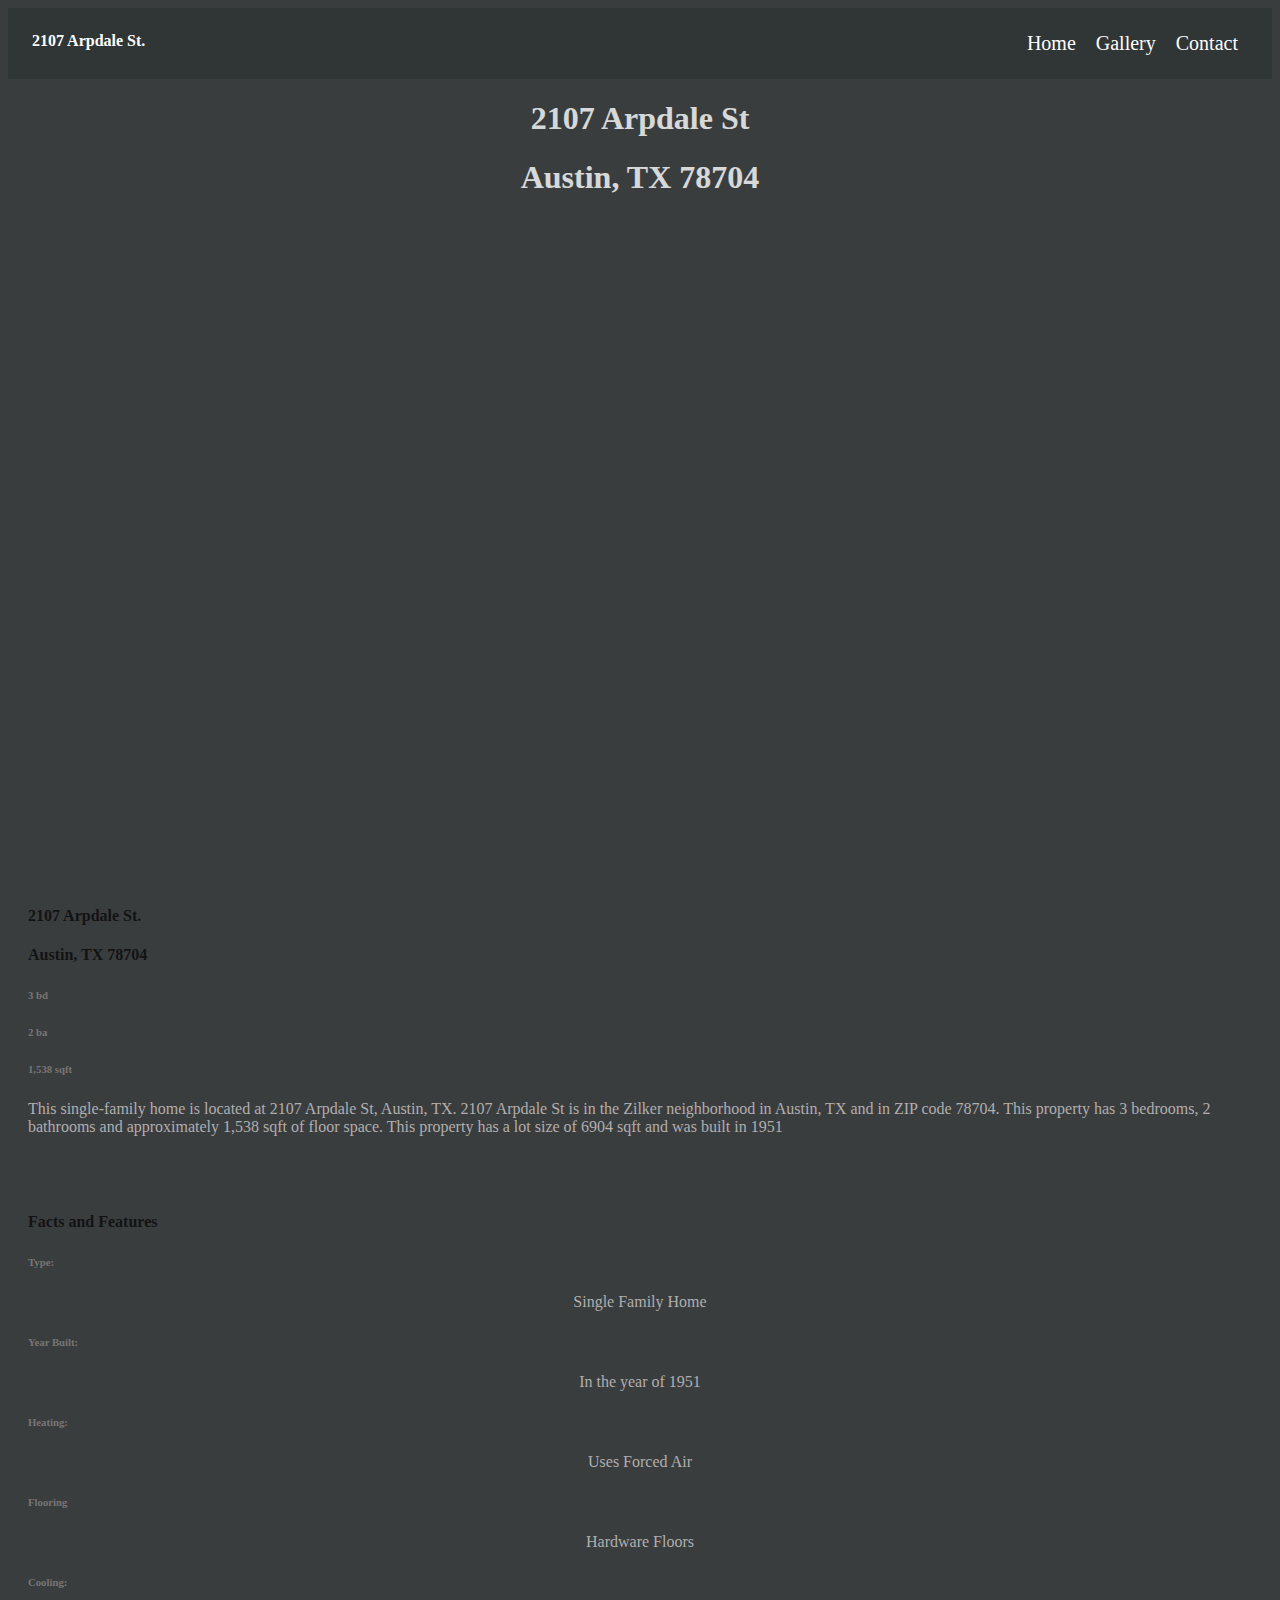
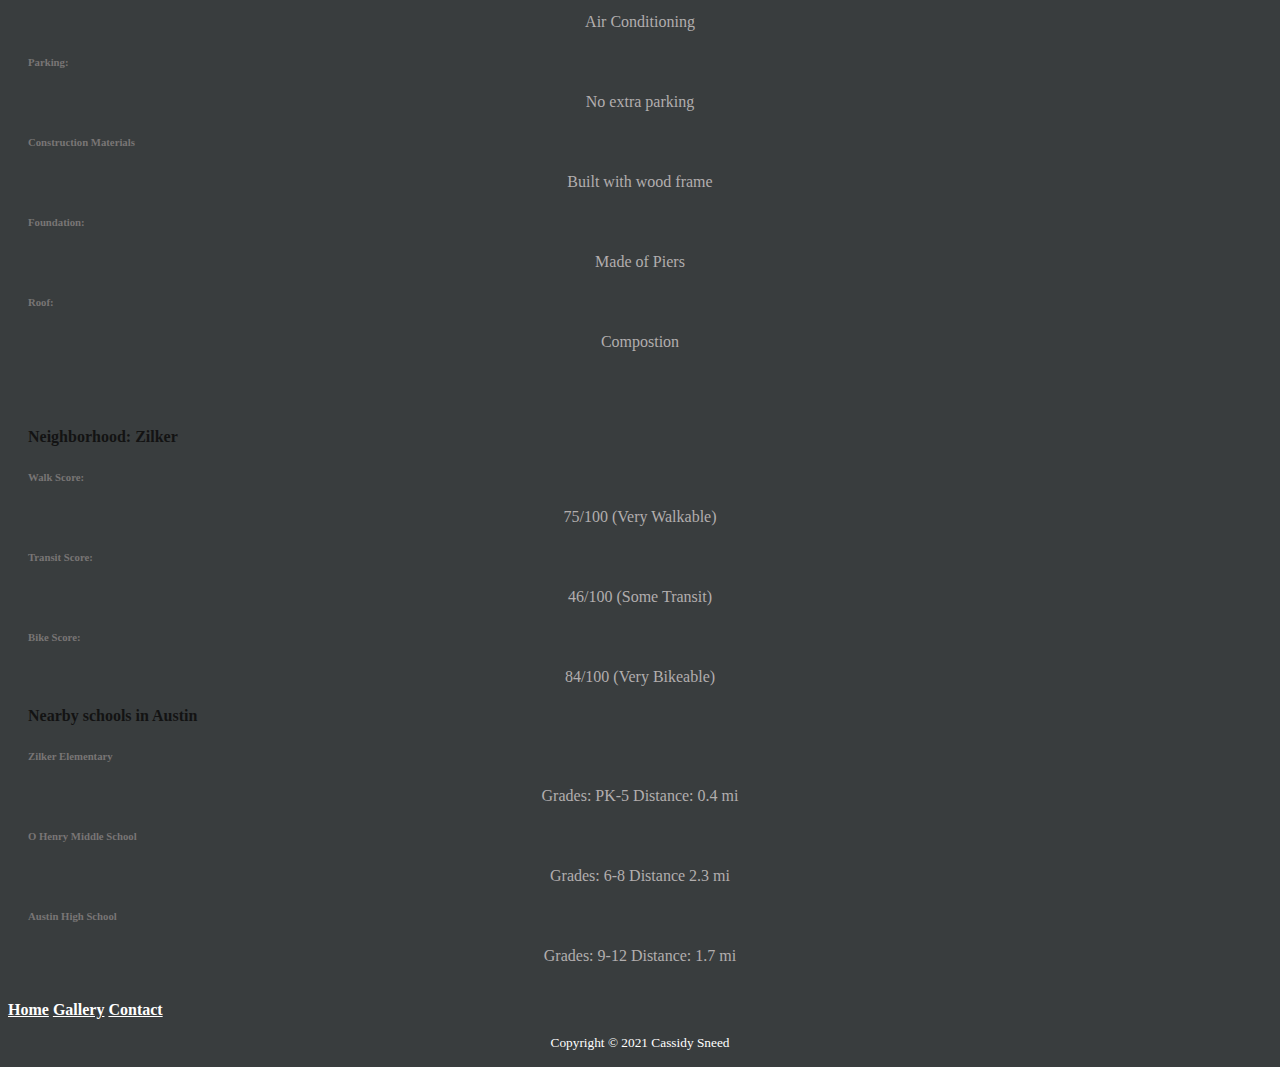
<file: index.html>
<!doctype html>
    <html lang="en">
        <head>
            <meta charset="UTF-8">
            <meta http-equiv="X-UA-Compatible" content="IE=edge">
            <meta name="viewport" content="width=device-width, initial-scale=1.0">
            
            <title>2107 Arpdale St</title>
            <link rel="stylesheet" type="text/css" href="./styles.css">
            <link href="https://cdn.jsdelivr.net/npm/bootstrap@5.1.1/dist/css/bootstrap.min.css" rel="stylesheet" integrity="sha384-F3w7mX95PdgyTmZZMECAngseQB83DfGTowi0iMjiWaeVhAn4FJkqJByhZMI3AhiU" crossorigin="anonymous">
            <link href="styles.css" rel="stylesheet">
            <script src="https://cdn.jsdelivr.net/npm/bootstrap@5.1.1/dist/js/bootstrap.bundle.min.js" integrity="sha384-/bQdsTh/da6pkI1MST/rWKFNjaCP5gBSY4sEBT38Q/9RBh9AH40zEOg7Hlq2THRZ" crossorigin="anonymous"></script>
        </head>
    <body>
        <header class = 'page-header'>
            <h4>2107 Arpdale St.</h4>
            <nav>
                <ul>
                    <li><a href= "/index.html">Home</a></li>
                    <li><a href ="/gallery.html">Gallery</a></li>
                    <li><a href ='/contact.html'>Contact</a></li>
                </ul>
            </nav>
        </header>  
    <!-- main picture -->

        <div class="jumbotron text-center hero-background-img border d-flex align-items-center justify-content-center" id ="hero">
            <div class="my-auto align-middle">
                <h1 class="display-1">2107 Arpdale St</h1>
                <h1 class="display-5">Austin, TX 78704</h1>
            </div>
            
        </div> 

    <!-- cards -->
        <div class="d-flex flex-row flex-wrap text-center justify-contact-center w-100 m-3 pb-3 pt-3">    
            <!-- pb-5 pt-0 mb-5 mt-5 -->
                <!-- first card -->
                <div class="card col-lg-4">
                    <div class="card-body">

                        <h4 class="card-title">2107 Arpdale St.</h4>
                        <h4 class=>Austin, TX 78704</h4>

                        <div class="row">
                            <div class="col-lg-4">
                                <h6>3 bd</h6>
                            </div>
                            <div class="col-lg-4">
                                <h6>2 ba</h6>
                            </div>
                            <div class="col-lg-4">
                                <h6>1,538 sqft</h6>
                            </div>
                        </div>

                        <p class="card-text">This single-family home is located at 2107 Arpdale St, Austin, TX. 2107 Arpdale St is in the Zilker neighborhood in Austin, TX and in ZIP code 78704. This property has 3 bedrooms, 2 bathrooms and approximately 1,538 sqft of floor space. This property has a lot size of 6904 sqft and was built in 1951</p>
                    </div>
                </div>
                
                <!-- second card -->
                <div class="card col-lg-4">
                    <div class="card-body">
                        <h4 class="card-title">Facts and Features</h4>

                        <div class="row">
                            <div class="col-lg-4">
                                <h6>Type:</h6>
                                <p>Single Family Home</p>
                            </div>
                            <div class="col-lg-4">
                                <h6>Year Built:</h6>
                                <p > In the year of 1951 </p>
                            </div>
                            <div class="col-lg-4">
                                <h6>Heating:</h6>
                                <p>Uses Forced Air</p>
                            </div>
                            <div class="col-lg-4">
                                <h6>Flooring</h6>
                                <p>Hardware Floors</p>
                            </div>
                            <div class="col-lg-4">
                                <h6>Cooling:</h6>
                                <p>Air Conditioning</p>
                            </div>
                            <div class="col-lg-4">
                                <h6>Parking:</h6>
                                <p>No extra parking</p>
                            </div>
                            <div class="col-lg-4">
                                <h6>Construction Materials</h6>
                                <p>Built with wood frame</p>
                            </div>
                            <div class="col-lg-4">
                                <h6>Foundation:</h6>
                                <p>Made of Piers</p>
                            </div>
                            <div class="col-lg-4">
                                <h6>Roof:</h6>
                                <p>Compostion</p>
                            </div>
                            <!-- <div class="col-lg-4">
                                
                        
                           
                           
                          
                            </div>
                            <div class="col-lg-4">
                                <p>Contruction materials: wood frame</p>
                            </div>
                            <div class="col-lg-4">
                                <p>Foundation: Piers</p>
                            </div>
                            <div class="col-lg-4">
                                <p>Roof: Compostion</p>
                            </div> -->
                        </div>
                    </div>
                </div>
                <!-- third card -->
                <div class="card col-lg-4">
                    <div class="card-body">
                    <!-- Info about the local schools -->
                        <h4 class="card-title">Neighborhood: Zilker</h4>
                        <div class="row">
                            <div class="col-lg-4">
                                <h6>Walk Score:</h6>
                                <p>75/100 (Very Walkable)</p>
                            </div>
                            <div class="col-lg-4">
                                <h6>Transit Score:</h6>
                                <p>46/100 (Some Transit)</p>
                            </div>
                            <div class="col-lg-4">
                                <h6>Bike Score:</h6>
                                <p>84/100 (Very Bikeable)</p>
                            </div>
                        </div>
                        <!-- info about local schools -->
                        <h4 class="card-title">Nearby schools in Austin</h4>
                        <div class="row">
                            <div class="col-lg-4">
                                <h6>Zilker Elementary</h6>
                                <p>Grades: PK-5 Distance: 0.4 mi</p>
                            </div>
                            <div class="col-lg-4">
                                <h6>O Henry Middle School</h6>
                                <p>Grades: 6-8 Distance 2.3 mi</p>
                            </div>
                            <div class="col-lg-4">
                                <h6>Austin High School</h6>
                                <p>Grades: 9-12 Distance: 1.7 mi</p>
                            </div>
                        </div>
                    </div>
                </div>

            </div>

    </body>
    <!-- footer -->

    <div class="d-flex flex-column align-items-center pt-4" style="background-color: rgb(57, 61, 62);">
        <div class="row  w-25">
            <a href="index.html" class="col text-decoration-none text-center home-footer"><strong>Home</strong></a>
            <a href="gallery.html" class="col text-decoration-none text-center home-footer"><strong>Gallery</strong></a>
            <a href="contact.html" class="col text-decoration-none text-center home-footer"><strong>Contact</strong></a>
        </div>
        <p class=" pt-3 home-footer"><small>Copyright © 2021 Cassidy Sneed</small></p>
    </div>
</file>
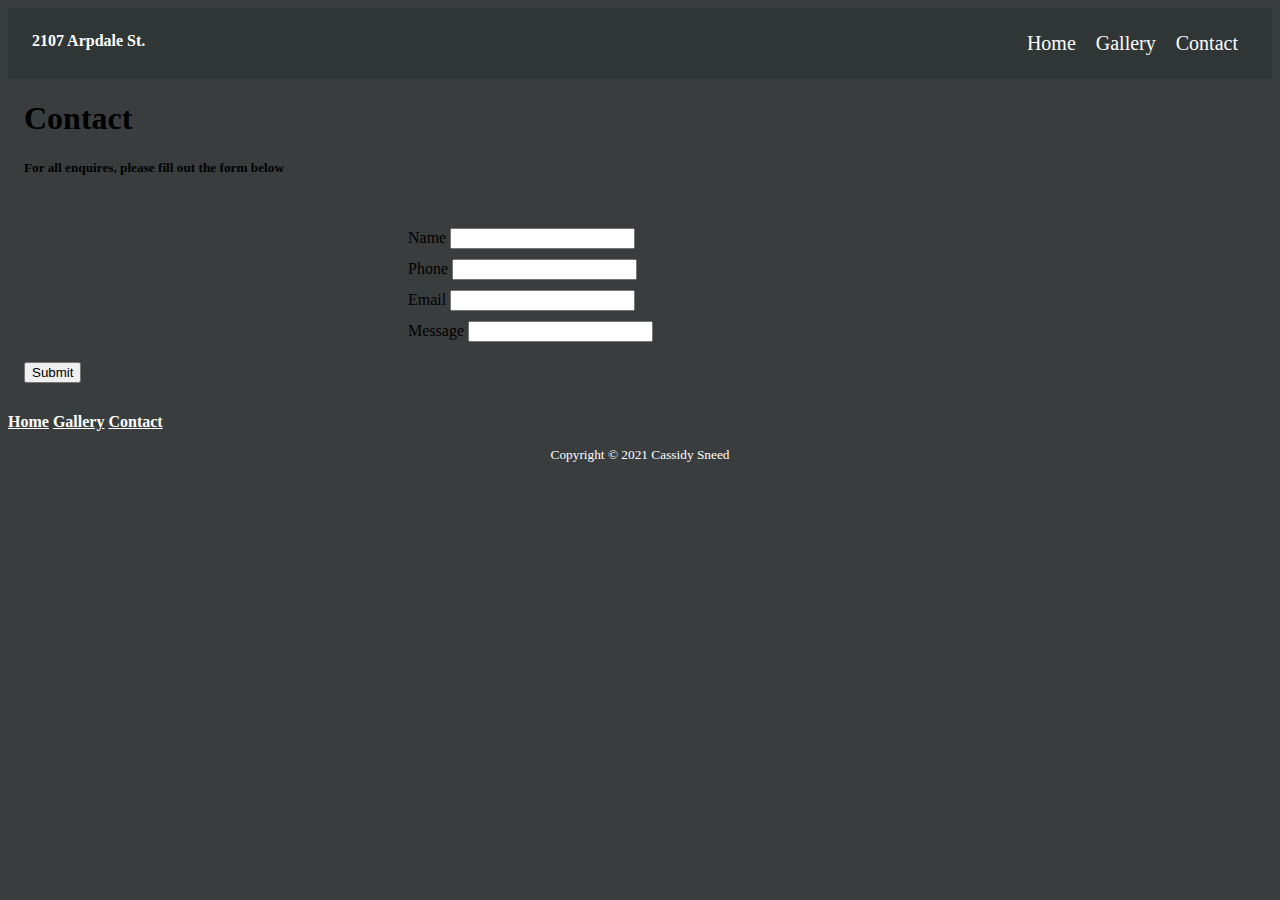
<file: contact.html>
<!doctype html>
    <html lang="en">
    <head>
        <meta charset="UTF-8">
        <meta http-equiv="X-UA-Compatible" content="IE=edge">
        <meta name="viewport" content="width=device-width, initial-scale=1.0">
        
        <title>2107 Arpdale St</title>
        <link rel="stylesheet" type="text/css" href="./styles.css">
        <link href="https://cdn.jsdelivr.net/npm/bootstrap@5.1.1/dist/css/bootstrap.min.css" rel="stylesheet" integrity="sha384-F3w7mX95PdgyTmZZMECAngseQB83DfGTowi0iMjiWaeVhAn4FJkqJByhZMI3AhiU" crossorigin="anonymous">
        <link href="styles.css" rel="stylesheet">
        <script src="https://cdn.jsdelivr.net/npm/bootstrap@5.1.1/dist/js/bootstrap.bundle.min.js" integrity="sha384-/bQdsTh/da6pkI1MST/rWKFNjaCP5gBSY4sEBT38Q/9RBh9AH40zEOg7Hlq2THRZ" crossorigin="anonymous"></script>
    </head>
    <body>
        <header class = 'page-header'>
            <h4>2107 Arpdale St.</h4>
            <nav>
                <ul>
                    <li><a href= "/index.html">Home</a></li>
                    <li><a href ="/gallery.html">Gallery</a></li>
                    <li><a href ='/contact.html'>Contact</a></li>
                </ul>
            </nav>
        </header>  

        <div class="text-light text-center" style="padding-right: 1rem; padding-left: 1rem;">
        <h1>Contact</h1>
        </div>
        <div class="text-light text-center" style="padding-right: 1rem; padding-left: 1rem;">
            <h5>For all enquires, please fill out the form below</h5>
        </div>
        <form>
        <div class="mb-3 text-light" style="padding-top: 30px; padding-left: 400px; padding-right: 400px;">
            <label for="exampleInputEmail1" class="form-label">Name</label>
            <input type="email" class="form-control" id="exampleInputEmail1" aria-describedby="emailHelp">
        </div>
        <div class="mb-3 text-light" style="padding-top: 10px; padding-left: 400px; padding-right: 400px;">
            <label for="exampleInputPassword1" class="form-label">Phone</label>
            <input type="password" class="form-control" id="exampleInputPassword1">
        </div>
        <div class="mb-3 text-light" style="padding-top: 10px; padding-left: 400px; padding-right: 400px;">
            <label for="exampleInputPassword1" class="form-label">Email</label>
            <input type="password" class="form-control" id="exampleInputPassword1">
        </div>
        <div class="mb-3 text-light" style="padding-top: 10px; padding-left: 400px; padding-right: 400px;">
            <label for="exampleInputPassword1" class="form-label">Message</label>
            <input type="password" class="form-control" id="exampleInputPassword1">
        </div>
        <div class="text-light text-center" style="padding-right: 1rem; padding-left: 1rem; padding-bottom:30px; padding-top:20px;">
        <button type="button" class="btn btn-lg btn-primary" data-bs-toggle="popover" title="Yay" data-bs-trigger="hover" data-bs-content="We look forward to hearing from you">Submit</button>
        </div>
        </form>
    </body> 

    <!-- footer -->

    <div class="d-flex flex-column align-items-center pt-4" style="background-color: rgb(57, 61, 62);">
        <div class="row  w-25">
            <a href="index.html" class="col text-decoration-none text-center home-footer"><strong>Home</strong></a>
            <a href="gallery.html" class="col text-decoration-none text-center home-footer"><strong>Gallery</strong></a>
            <a href="contact.html" class="col text-decoration-none text-center home-footer"><strong>Contact</strong></a>
        </div>
        <p class=" pt-3 home-footer"><small>Copyright © 2021 Cassidy Sneed</small></p>
    </div>
</file>
<file: styles.css>
body{
    background-color: rgb(57, 61, 62); 
}
.page-header{
    display:flex; 
    flex-direction: row;
    justify-content: space-between;
    background-color: rgb(48, 54, 54);
    color: white;
    margin: 0%;
}

.page-header h4{
    margin: 1.5rem;
}

.page-header ul{
    display: flex;
    list-style-type: none;
    margin: 1.5rem;
}
.page-header a{
    font-size: 20px;
    color: white;
    padding: 10px;
    text-decoration: none;
    align-items: center;

}

.card {
    padding: 20px;
    background-color:rgb(57, 61, 62);
    border: none;
    /* font-weight: bold;  */

}


.card h4{
    color:rgb(19, 19, 19) ; 
    font-weight: bold;
    text-align: left;
    /* font-size: 25px; */
   

    
}
.card h6{
    color: rgb(120, 117, 117); 
    text-align: left;
    font-weight: bold;
}

.card p{
    color: rgb(178, 174, 174); 
    text-align: left;
}



#hero {
    background-image: url('https://photos.zillowstatic.com/fp/30ebd4a4d90b9b8e1c6d218d940d9df6-uncropped_scaled_within_1536_1152.webp');
    height: 85vh;
    background-size: cover;
    opacity: 0.8;
}

#hero h1, p{
    display: flex;
    justify-content: center;
    color: white;


}


.highlights { 
    text-align: center;
    padding-top: 2rem;
    margin-bottom: 0%;
    color: white; 
}

.highlights h2{
font-size: 40px;
}



.carousel img{
    height: 96vh;  
}

.home-footer{
    color: white;
}








/* #style_cards {
    color: bisque; 
    margin-top: 260px;
    margin-right: 5px; 
    margin-left: 20px;
    text-align: left;
    background-color: rgb(57, 61, 62);
} */







































/* .page-header{
    display: flex;
	flex-direction: row;
	justify-content: space-between;
    background-color: rgb(41, 59, 55);
}

.page-header ul{
    display:flex; 
    flex-direction: row;
    justify-content: space-between;
    list-style: none; 
    margin-right: 30px; 
}

.page-header a {
    display: block;
} */
</file>
